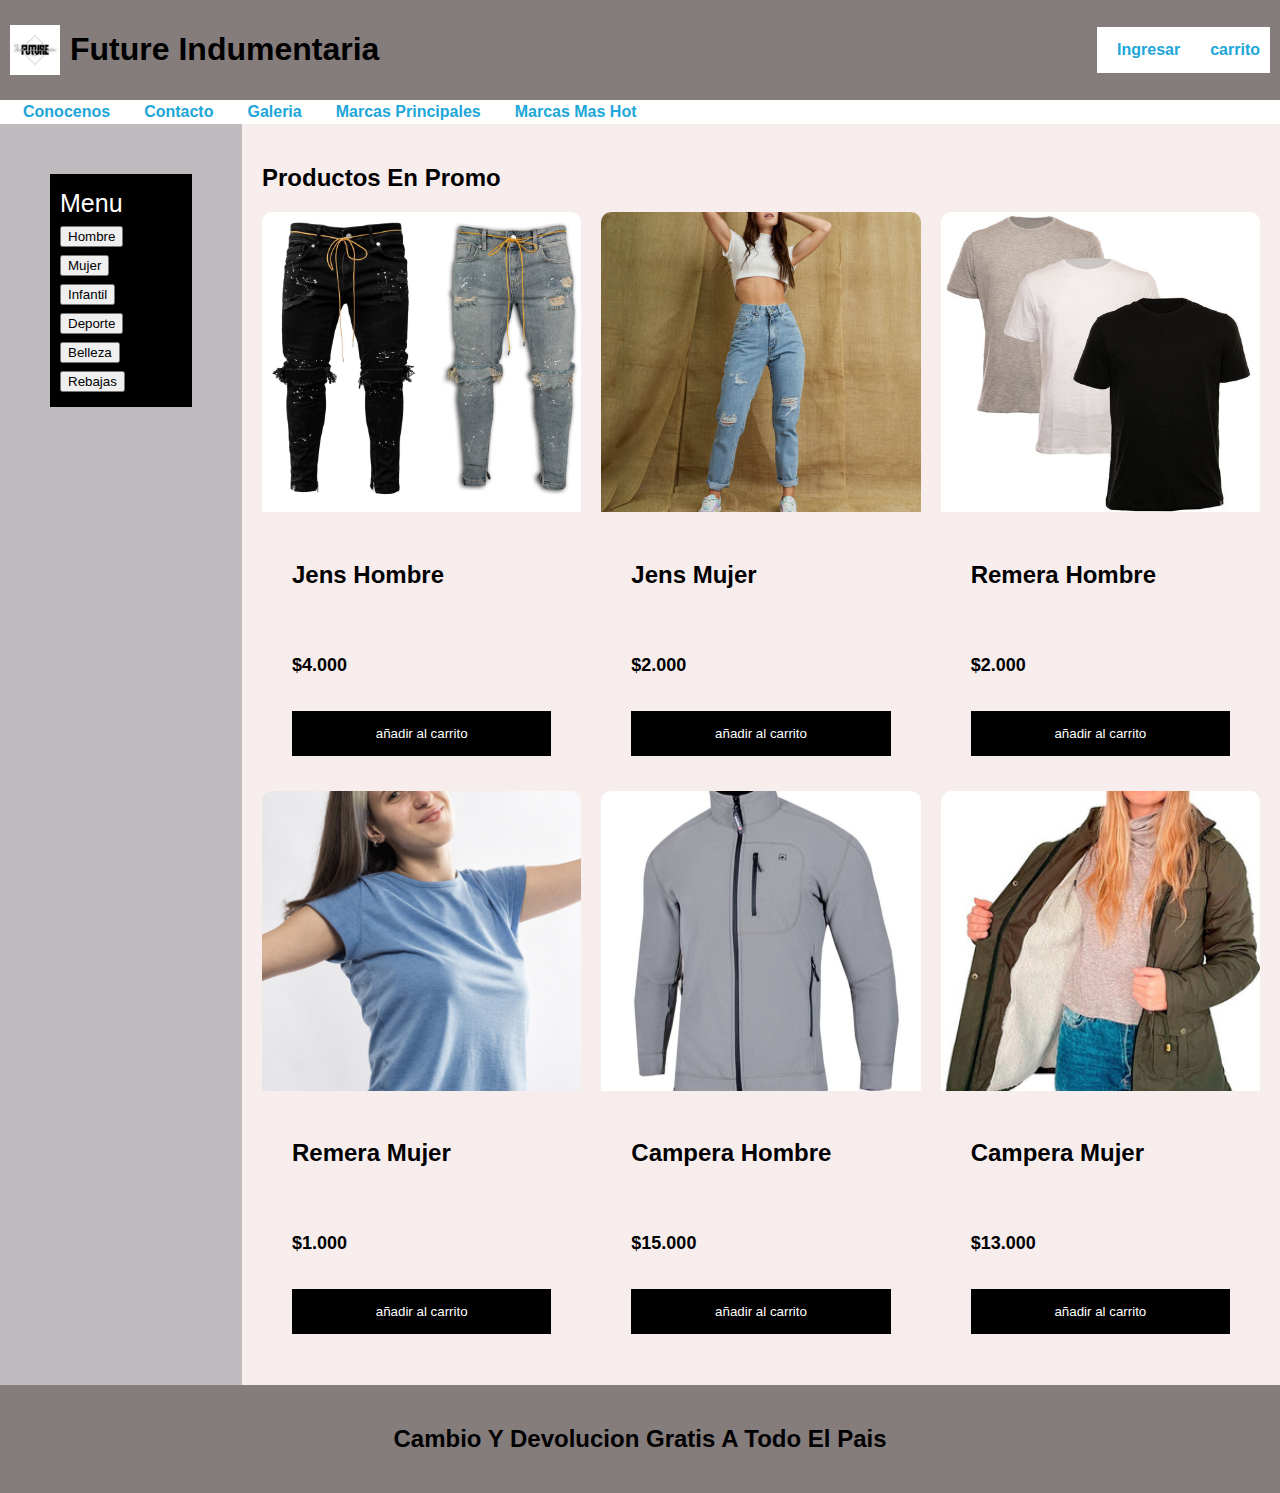
<file: index.html>
<!DOCTYPE html>
<html lang="en">
<head>
    <meta charset="UTF-8">
    <meta http-equiv="X-UA-Compatible" content="IE=edge">
    <meta name="viewport" content="width=device-width, initial-scale=1">
    <title>document</title>
    <link rel="icon" href="./assets/logo/FUTURE (1).ico">
    <link rel="stylesheet" href="./css/style.css">
</head>
<body>
    
<header>
    <div class="logo">
        <img src="./assets/logo/FUTURE (1).ico" alt="logo de la indumentaria">
        <h1 class="future-indumentaria">Future Indumentaria
            </h1>
    </div>
    <div>
        <nav>
            <a href="ingresar" class="nav link">Ingresar</a>
            <a href="ingresar" class="nav link">carrito</a>
            
              
        </nav>
    </div>
</header>

<nav>
    <table>
<tr>
    <td><a class="nav-link" href="./pages/conocenos.html">Conocenos</a></td>
    <td><a class="nav-link" href="./pages/contacto.html">Contacto</a></td>
    <td><a class="nav-link" href="./pages/galeria-de-productos.html">Galeria</a></td>
    <td><a class="nav-link" href="./pages/marcas-principales.html">Marcas Principales</a></td>
    <td><a class="nav-link" href="./pages/marcas-mas-hot.html">Marcas Mas Hot</a></td>
    
</tr>
</table>
</nav>

<div class="row">
<aside>

<article>

<nav>
    <div class="container-menu">
        <div class="menu"
        <button>Menu</button>

        <button>Hombre</button>
        <button>Mujer</button>
        <button>Infantil</button>
        <button>Deporte</button>
        <button>Belleza</button>
        <button>Rebajas</button>
    </div>
    </div>
</nav>
</article>
</aside>


<section>
    <h2>Productos En Promo</h2>
    <p>
        <div class="container-items">
            <div class="item"
            <figure>
                <img src="./assets/Productos de fondo/jens hombre.jpg" alt="producto"
            </figure>
            <div class="info-product">
                <h2>Jens Hombre</h2>
                <p class="price">$4.000</p>
                <button>añadir al carrito</button>

            </div>
        </div>
        <div class="item"
        <figure>
            <img src="./assets/Productos de fondo/jens mujer.jpg" alt="producto"
        </figure>
        <div class="info-product">
            <h2>Jens Mujer</h2>
            <p class="price">$2.000</p>
            <button>añadir al carrito</button>

        </div>
    </div>
    <div class="item"
    <figure>
        <img src="./assets/Productos de fondo/remera hombre.jpg" alt="producto"
    </figure>
    <div class="info-product">
        <h2>Remera Hombre</h2>
        <p class="price">$2.000</p>
        <button>añadir al carrito</button>

    </div>
</div>
<div class="item"
<figure>
    <img src="./assets/Productos de fondo/remera mujer.jpg" alt="producto"
</figure>
<div class="info-product">
    <h2>Remera Mujer</h2>
    <p class="price">$1.000</p>
    <button>añadir al carrito</button>

</div>
</div>

<div class="item"
<figure>
    <img src="./assets/Productos de fondo/campera hombre.jpg" alt="producto"
</figure>
<div class="info-product">
    <h2>Campera Hombre</h2>
    <p class="price">$15.000</p>
    <button>añadir al carrito</button>

</div>
</div>

<div class="item"
<figure>
    <img src="./assets/Productos de fondo/campera Mujer.jpg" alt="producto"
</figure>
<div class="info-product">
    <h2>Campera Mujer</h2>
    <p class="price">$13.000</p>
    <button>añadir al carrito</button>
</div>
</div>

</div>
 </p>
</section>

</div>

<footer><h2>Cambio Y Devolucion Gratis A Todo El Pais</h2>
</footer>
</body>
</html>
</file>
<file: css/style.css>
*{
  box-sizing: border-box;
}

body {
  font-family: Arial, Helvetica, sans-serif;
  margin: 0;
  padding: 0;

}

img{
  max-width: 100%;
}

header{
  display: flex;
  justify-content: space-between;
  min-height: 70px;
  background-color: #857c7c;
  text-align: center;
  align-items: center;
  padding: 10px;
}

nav{
  display: flex;
  flex-direction: row;
  background-color: #ffffff;
  
}

nav a{
  color: #20a6d8;
  padding: 14px 20px;
  text-decoration: none;
  font-weight: 600;
  padding-right: 10px;
}
nav a:hover{
  color: white;
}

.row{
  display: flex;
  flex-wrap: wrap;
}

aside{
flex: 30px;
 background-color: #bebabe;
padding: 50px;
 

}

section{
  flex: 70%;
  background-color: #f8eded;
  padding: 20px;


}

footer{
  padding: 20px;
  text-align: center;
  background-color: #857c7c;
}

@media screen and (max-width: 700px){
  header, nav, .row{
    flex-direction: column;
  }
  nav{
    padding: 10px 0px;
  }

}


.logo{
  display: flex;
  align-items: center;
}

.logo img{
  height: 50px;
  margin-right: 10px;
}

a{
  text-decoration: none;
  color: black;
}


.container-items{
  display: grid;
  grid-template-columns: repeat(3, 1fr);
  gap: 20px;
}

.item{
  border-radius: 10px;
}
.item:hover{
  box-shadow: 0 10px 20px rgba(0, 0, 0, 0.20);
}

.item img{
  width: 100%;
  height: 300px;
  object-fit: cover;
  border-radius: 10px 10px 0 0;
  transition: all .5s;
}

.item figure{
  overflow: hidden;
}

.item:hover img{
  transform: scale(1.2);
}

.info-product{
  padding: 15px 30px;
  line-height: 2;
  display: flex;
  flex-direction: column;
  gap: 10px;
}

.price{
  font-size: 18px;
  font-weight: 900;
}

.info-product button{
  border: none;
  background: none;
  background-color: black;
  color: white;
  padding: 15px 10px;
  cursor: pointer;
}

.container-menu{
  font-size: 25px;
  border: none;
  background: none;
  background-color: black;
  color: white;
  padding: 15px 10px;
  cursor: pointer;
  display: grid;
  grid-template-columns: repeat(6, 1fr);
  gap: 10px;
}
</file>
